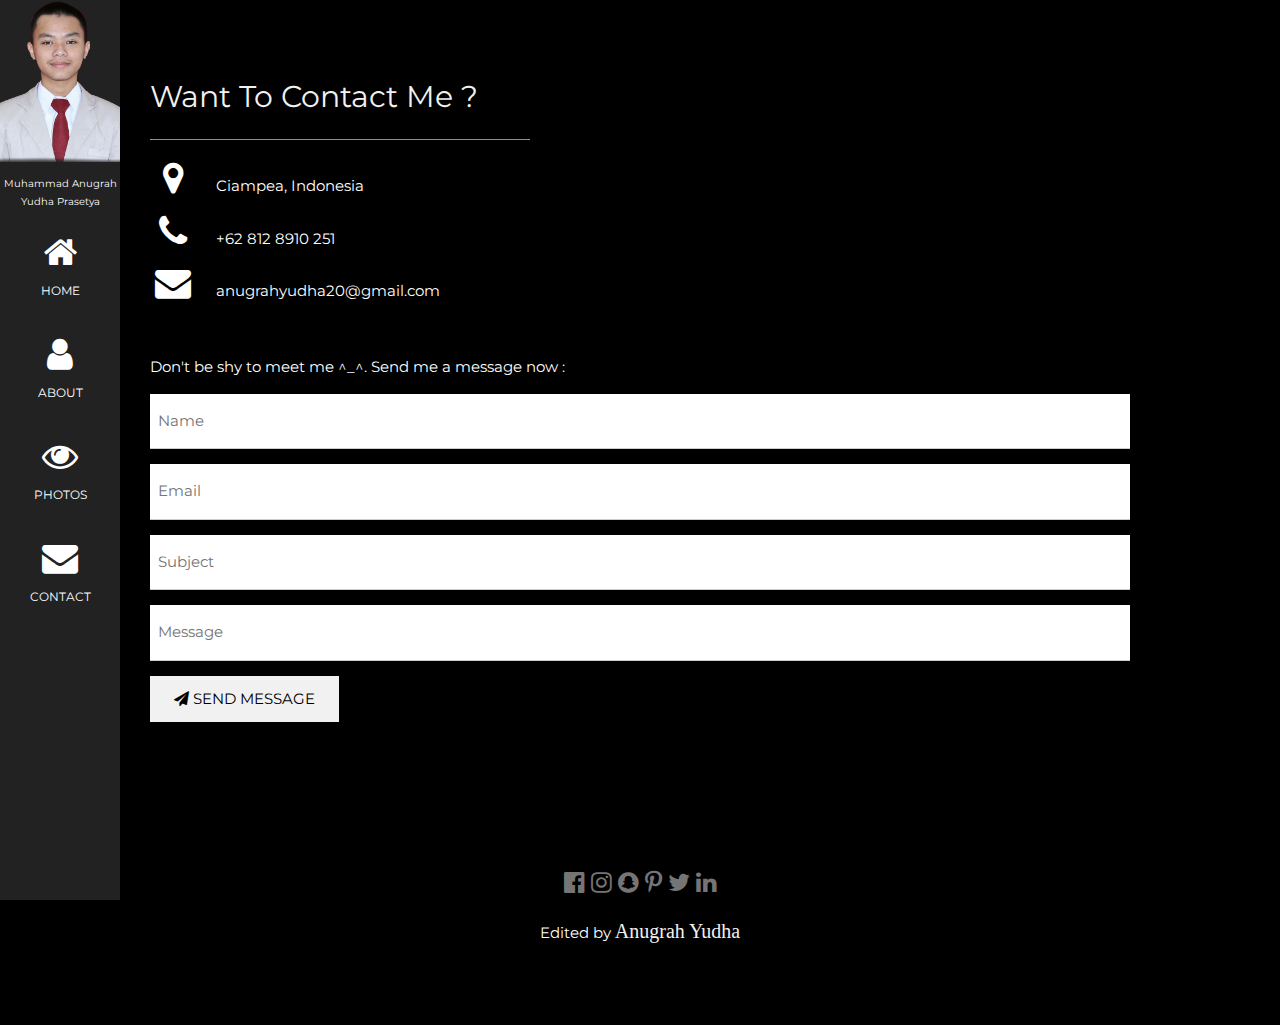
<file: contact.html>
<!DOCTYPE html>
<html>
<title>YudhaGaKiru - CONTACT</title>
<meta charset="UTF-8">
<meta name="viewport" content="width=device-width, initial-scale=1">
<link rel="stylesheet" href="https://www.w3schools.com/w3css/4/w3.css">
<link rel="stylesheet" href="https://fonts.googleapis.com/css?family=Montserrat">
<link rel="stylesheet" href="https://cdnjs.cloudflare.com/ajax/libs/font-awesome/4.7.0/css/font-awesome.min.css">
<link rel="stylesheet" type="text/css" href="style.css">
<style>
body, h1,h2,h3,h4,h5,h6 {font-family: "Montserrat", sans-serif}
.w3-row-padding img {margin-bottom: 12px}
/* Set the width of the sidebar to 120px */
.w3-sidebar {width: 120px;background: #222;}
/* Add a left margin to the "page content" that matches the width of the sidebar (120px) */
#main {margin-left: 120px}
/* Remove margins from "page content" on small screens */
@media only screen and (max-width: 600px) {#main {margin-left: 0}}
</style>
<body class="w3-black">

<!-- Icon Bar (Sidebar - hidden on small screens) -->
<nav class="w3-sidebar w3-bar-block w3-small w3-hide-small w3-center">
  <!-- Avatar image in top left corner -->
  <img src="mpls2.png" style="width:100%">
  <p><font style="font-size: 10.4px">Muhammad Anugrah Yudha Prasetya</font></p>
  <a href="index.html" class="w3-bar-item w3-button w3-padding-large w3-hover-black">
    <i class="fa fa-home w3-xxlarge"></i>
    <p>HOME</p>
  </a>
  <a href="about.html" class="w3-bar-item w3-button w3-padding-large w3-hover-black">
    <i class="fa fa-user w3-xxlarge"></i>
    <p>ABOUT</p>
  </a>
  <a href="photos.html" class="w3-bar-item w3-button w3-padding-large w3-hover-black">
    <i class="fa fa-eye w3-xxlarge"></i>
    <p>PHOTOS</p>
  </a>
  <a href="contact.html" class="w3-bar-item w3-button w3-padding-large w3-hover-black">
    <i class="fa fa-envelope w3-xxlarge"></i>
    <p>CONTACT</p>
  </a>
</nav>

<!-- Navbar on small screens (Hidden on medium and large screens) -->
<div class="w3-top w3-hide-large w3-hide-medium" id="myNavbar">
  <div class="w3-bar w3-black w3-opacity w3-hover-opacity-off w3-center w3-small">
    <a href="index.html" class="w3-bar-item w3-button" style="width:25% !important">HOME</a>
    <a href="about.html" class="w3-bar-item w3-button" style="width:25% !important">ABOUT</a>
    <a href="photos.html" class="w3-bar-item w3-button" style="width:25% !important">PHOTOS</a>
    <a href="contact.html" class="w3-bar-item w3-button" style="width:25% !important">CONTACT</a>
  </div>
</div>

 <!-- Contact Section -->
  <div class="w3-padding-64 w3-content w3-text-grey" id="contact">
    <h2 class="w3-text-light-grey">Want To Contact Me ?</h2>
    <hr style="width:380px" class="w3-opacity">

    <div class="w3-section">
      <p><i class="fa fa-map-marker fa-fw w3-text-white w3-xxlarge w3-margin-right"></i> Ciampea, Indonesia</p>
      <p><i class="fa fa-phone fa-fw w3-text-white w3-xxlarge w3-margin-right"></i> +62 812 8910 251</p>
      <p><i class="fa fa-envelope fa-fw w3-text-white w3-xxlarge w3-margin-right"> </i> anugrahyudha20@gmail.com</p>
    </div><br>
    <p>Don't be shy to meet me ^_^. Send me a message now :</p>

    <form action="/action_page.php" target="_blank">
      <p><input class="w3-input w3-padding-16" type="text" placeholder="Name" required name="Name"></p>
      <p><input class="w3-input w3-padding-16" type="text" placeholder="Email" required name="Email"></p>
      <p><input class="w3-input w3-padding-16" type="text" placeholder="Subject" required name="Subject"></p>
      <p><input class="w3-input w3-padding-16" type="text" placeholder="Message" required name="Message"></p>
      <p>
        <button class="w3-button w3-light-grey w3-padding-large" type="submit">
          <i class="fa fa-paper-plane"></i> SEND MESSAGE
        </button>
      </p>
    </form>
  <!-- End Contact Section -->
  </div>
  
    <!-- Footer -->
  <footer class="w3-content w3-padding-64 w3-text-grey w3-xlarge">
    <i class="fa fa-facebook-official w3-hover-opacity"></i>
    <i class="fa fa-instagram w3-hover-opacity"></i>
    <i class="fa fa-snapchat w3-hover-opacity"></i>
    <i class="fa fa-pinterest-p w3-hover-opacity"></i>
    <i class="fa fa-twitter w3-hover-opacity"></i>
    <i class="fa fa-linkedin w3-hover-opacity"></i>
    <p class="w3-medium">Edited by <font class="w3-text-light-grey" style="font-family:snap itc; color:#00ffff; font-size: 20px">Anugrah Yudha </font></p>
  <!-- End footer -->
  </footer>

<!-- END PAGE CONTENT -->
</div>

</body>
</html>
</file>
<file: style.css>
body {background-color: #0b0b0b ;
	 }



div.container{
	width: 100%;
	border: 1px;

}
header, footer {
	
	color: white;
	background:black;
	clear: left;
	padding: 0.5cm;
	text-align: center;
}

nav {
float:right;
max-width:160px;
height:1000px;
margin:0;
padding-right:0px;
border-right:150px gainsboro;

text-align:left;
}

h1{
	text-align: center;
	font-size: 70px
	}

p.inset {border-style: inset;}

h2{
	color: #ffffff
	}

h4{
	color: white;
	font-size: 85px;
	text-align: center
	}

p{
	color: #ffffff
	}
</file>
